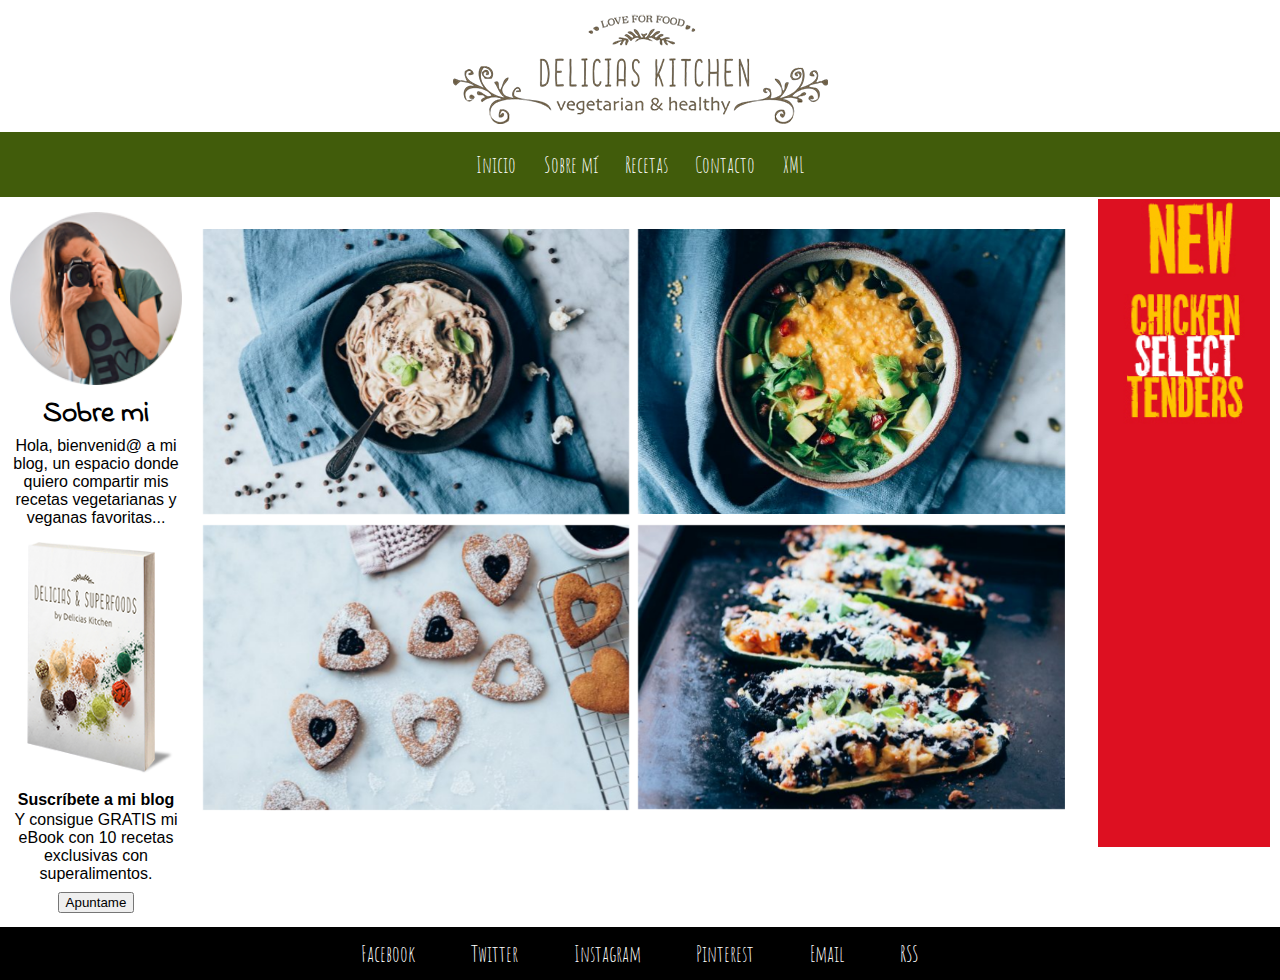
<file: index.html>
<!DOCTYPE html>
<!-- *****************************************************
NOMBRE:Pol
APELLIDOS:Egea Canalis
*********************************************************** -->
<html>

<head>
	<meta charset="utf-8" />
	<link rel="stylesheet" href="./css/P02_PolEgea.css" />
	<link rel="preconnect" href="https://fonts.googleapis.com">
	<link rel="preconnect" href="https://fonts.gstatic.com" crossorigin>
	<link href="https://fonts.googleapis.com/css2?family=Amatic+SC&family=Indie+Flower&display=swap" rel="stylesheet">
	<title>Delicias Kitchen</title>
</head>

<body>
	<header>
		<h1>
			<a href="./index.html">
				<img src="./imatges/Logo-Delicias.png" alt="Delicias Kitchen">
			</a>
		</h1>
	</header>
    <nav>
			<a href="./index.html">Inicio</a>
			<a href="#info">Sobre mí</a>
			<a href="./receptes/llistareceptes.html">Recetas</a>
			<a href="./contacte/contactform.html">Contacto</a>
			<a href="./receptes/llistareceptes.xml">XML</a>
	</nav>
	<div class="ns">
	<aside class="info">
		<img src="./imatges/isagil.png">
		<h2>Sobre mi</h2>
		<p>Hola, bienvenid@ a mi blog, un espacio donde<br>quiero compartir mis recetas vegetarianas y veganas favoritas...</p>
	</aside>
	<aside class="info">
		<img src="./imatges/libro.png">
		<h4>Suscríbete a mi blog</h4>
		<p>Y consigue GRATIS mi eBook con 10 recetas exclusivas con superalimentos.</p>
		<a href="mailto:pol.egea.7e5@itb.cat">
		<button type="button">Apuntame</button>
		</a>
	</aside>
	</div>
	<aside class="anunci">
		<a href="https:mcdonalds.es">
		<img src="./imatges/mcdonalds.gif">
		</a>
	</aside>
	<div class="artprin">
		<section class="alo">
		<article class="a1">
			<div class="flip-card-inner">
				<div class="flip-card-front">
				<img src="./imatges/Pasta.jpg">
				</div>
				<div class="flip-card-back">
				<h2>Pasta con salsa de coliflor y pimienta de Jamaica</h2>
				<h5>13 marzo, 2019</h5>
				<p>Una salsa vegana para la pasta, tan sabrosa y cremosa que resulta irresistible! Está elaborada con coliflor y con otros ingredientes vegetales, que la convierten en…</p>
				</div>
			</div>
		</article>
		<article class="a2">
			<div class="flip-card-inner">
				<div class="flip-card-front">
				<img src="./imatges/galletas.jpg">
				</div>
				<div class="flip-card-back">
				<h2>Galletas de avena, rosa y lima</h2>
				<h5>12 febrero, 2019</h5>
				<p>Galletitas para San Valentín? Estas galletas ricas y crujientes, elaboradas con avena y con un rico sabor a rosa y lima son perfectas para celebrarlo!</p>
				</div>
			</div>
		</article>
		</section>
		<section class="alu">
		<article class="a3">
			<div class="flip-card-inner">
				<div class="flip-card-front">
				<img src="./imatges/mijo.jpg">
				</div>
				<div class="flip-card-back">
				<h2>Mijo cremoso con lentejas, hortalizas y shiitake</h2>
				<h5>1 febrero, 2019</h5>
				<p>Un buen plato de mijo cremoso con lentejas y hortalizas es todo lo que necesitas para templar el cuerpo este invierno! Delicioso y fácil!</p>
				</div>
			</div>
		</article>
		<article class="a4">
			<div class="flip-card-inner">
				<div class="flip-card-front">
				<img src="./imatges/calabacines.jpg">
				</div>
				<div class="flip-card-back">
				<h2>Calabacines rellenos de arroz negro y calabaza</h2>
				<h5>18 diciembre, 2018</h5>
				<p>Estos calabacines rellenos de arroz negro y calabaza que te propongo hoy, son la última receta que publico en el blog en…</p>
				</div>
			</div>		
		</article>
		</section>
	</div>
	<footer>
		<a href="https://facebook.com" target="blank">Facebook</a>
		<a href="https://twitter.com" target="blank">Twitter</a>
		<a href="https://instagram.com" target="blank">Instagram</a>
		<a href="https://pinterest.com" target="blank">Pinterest</a>
		<a href="mailto:pol.egea.7e5@itb.cat" target="blank">Email</a>
		<a href="">RSS</a>
	</footer>
	
</body>

</html>
</file>
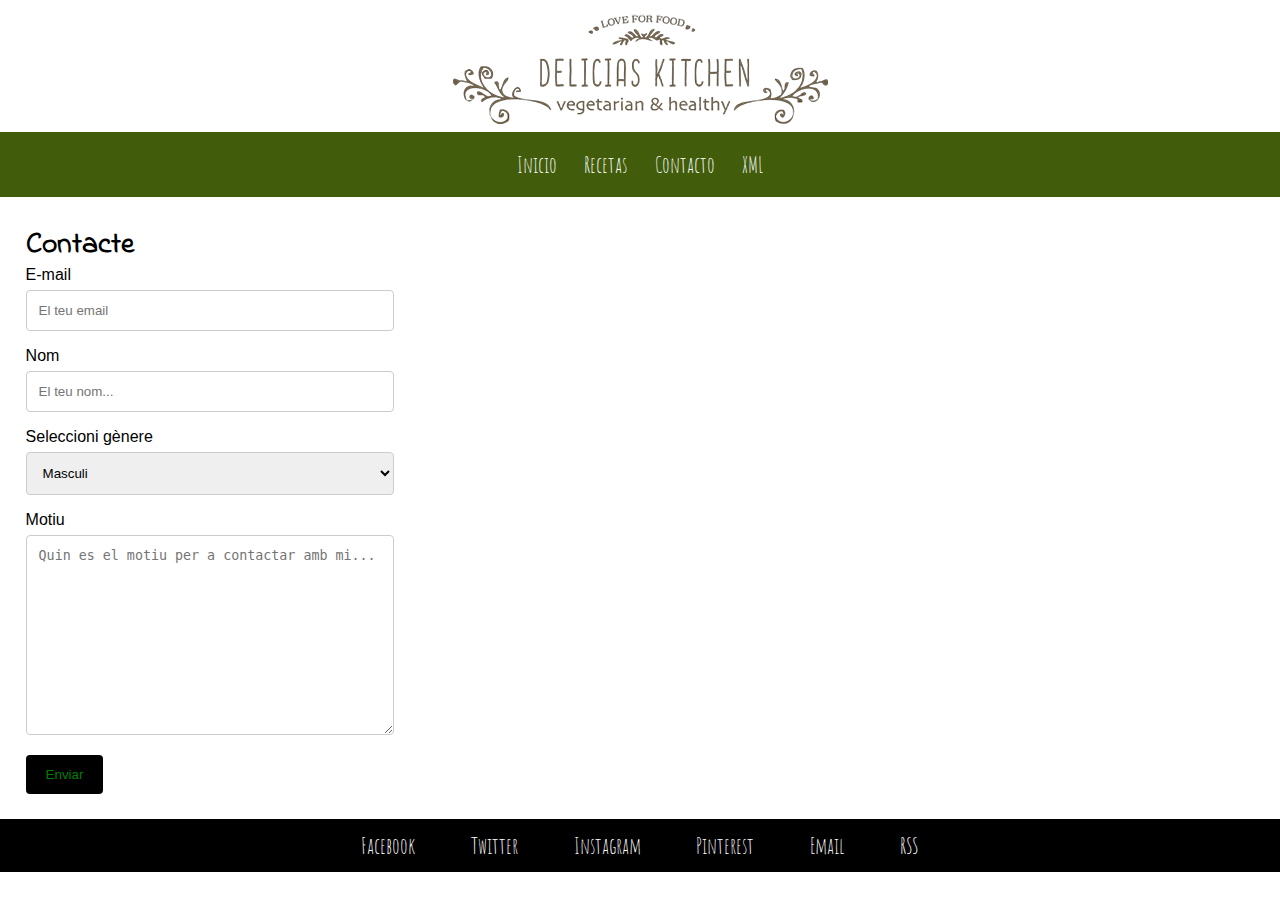
<file: contacte/contactform.html>
<!DOCTYPE html>
<html>

<head>
	<meta charset="utf-8" />
	<link rel="stylesheet" href="../css/CF_PolEgea.css" />
	<link rel="preconnect" href="https://fonts.googleapis.com">
	<link rel="preconnect" href="https://fonts.gstatic.com" crossorigin>
	<link href="https://fonts.googleapis.com/css2?family=Amatic+SC&family=Indie+Flower&display=swap" rel="stylesheet">
	<title>Contacte</title>
</head>

<body>
	<header>
		<h1>
			<a href="../index.html">
				<img src="../imatges/Logo-Delicias.png" alt="Delicias Kitchen">
			</a>
		</h1>
	</header>
    <nav>
			<a href="../index.html">Inicio</a>
			<a href="../receptes/llistareceptes.html">Recetas</a>
			<a href="./contactform.html">Contacto</a>
			<a href="../receptes/llistareceptes.xml">XML</a>
	</nav>
	<div class="artprin">
		<h2>Contacte</h2>
        <form action="action_page.php" method="GET">

            <label for="mail">E-mail</label>
            <input type="text" id="mail" name="mailtext" placeholder="El teu email">
            <label for="nom">Nom</label>
            <input type="text" id="nom" name="meunom" placeholder="El teu nom...">
            <label for="genere">Seleccioni gènere</label>
            <select id="genere" name="genere">
              <option value="masc">Masculi</option>
              <option value="fem">Femení</option>
            </select> 
            <label for="descripcio">Motiu</label>
            <textarea id="descripcio" name="descripciocontacte" placeholder="Quin es el motiu per a contactar amb mi..." style="height:200px"></textarea>
            <input type="submit" value="Enviar">
          </form>
	</div>
	<footer>
		<a href="https://facebook.com" target="blank">Facebook</a>
		<a href="https://twitter.com" target="blank">Twitter</a>
		<a href="https://instagram.com" target="blank">Instagram</a>
		<a href="https://pinterest.com" target="blank">Pinterest</a>
		<a href="mailto:pol.egea.7e5@itb.cat" target="blank">Email</a>
		<a href="">RSS</a>
	</footer>
	
</body>

</html>
</file>
<file: css/P02_PolEgea.css>
*{
    margin-top: 0%;
    margin-bottom: 0%;
    margin-left: 0%;
    margin-right: 0%;
}
body{
    font-family: Arial, Helvetica, sans-serif;
    width: 100%;
}
.info{
    display: block;
    width: 100%;
    height: 50%;
}
.anunci{
    display:block;
    float: right;
    width:15%;
}
.anunci a img{
    height: 100%;
    vertical-align: middle;
}
h1{
    text-align:center;
    margin-top: 1%;
}
h2{
    font-family: 'Indie Flower', cursive;
    font-size: 2.3vw;
}
aside{
    width:15%;
    text-align: center;
}
aside *{
    margin: 1%;
}
nav{
    text-align:center;
    width: 100%;
    padding-top: 1.5%;
    padding-bottom: 1.5%;
    background-color:rgb(65, 92, 11);
    position: -webkit-sticky;
	position: sticky;
    top: 0;
    z-index: 1;
}
aside img{
    width: 90%;
}
nav a {
    color: white;
    padding-left: 0.9%;
    padding-right: 0.9%;
    display: inline-block;
}
nav a:hover{
    color: black;
}
a{
    text-decoration: none;
    font-family: 'Amatic SC', cursive;
    font-size: 22px;
}
header a{
    color: blue;
}
footer a{
    color: white;
    padding-left: 2%;
    padding-right: 2%;
    display: inline-block;
}
footer a:hover{
    color: greenyellow;
}
footer{
    text-align:center;background-color:black;
    clear: both;
    padding-top: 1%;
    padding-bottom: 1%;
    width:100%;
    bottom: 0;
}
article{
    position: relative;
    width: 100%;
    height: 50%;
    margin-top: 1.5%;
    margin-bottom: 1.5%;
    margin-left: 1.5%;
    margin-right: 1.5%;
    background-color: transparent;
    perspective: 1000px;
    display: block;
}
.flip-card-inner {
    width: 100%;
    height: 100%;
    text-align: center;
    transition: transform 0.8s;
    transform-style: preserve-3d;
  }
.artprin{
    width: 68%;
    display: flex;
    flex-wrap: nowrap;
    margin: 2%;
}
section{
    width: 50%;
    height: 100%;
    display: block;
}
article:hover .flip-card-inner {
    transform: rotateY(180deg);
}
.flip-card-front, .flip-card-back {
    -webkit-backface-visibility: hidden;
    backface-visibility: hidden;
}
.flip-card-front{
    width: 100%;
    position: relative;
}
.flip-card-front img{
    width: 98%;
    height: 98%;
    object-fit: cover;
    object-position: center;
}
.flip-card-back {
    width: 100%;
    height: 100%;
    position: absolute;
    background-color: rgb(157, 167, 147);
    color: black;
    transform: rotateY(180deg);
    clear: both;
    top:0;
    float: left;
    margin-bottom: 5%;
    text-align: center;
  }
.ns{
    float: left;
    width: 15%;
    display: flex;
    flex-wrap: wrap;
    margin-top: 1%;
    margin-bottom: 1%;
}
article .flip-card-inner .flip-card-back  h2, article .flip-card-inner .flip-card-back  h5{
    margin-top: 2%;
    margin-bottom: 2%;
    padding-left: 3%;
    padding-right: 3%;}
article .flip-card-inner .flip-card-back  h2{
    font-size: 2vw;
}
article .flip-card-inner .flip-card-back h5{
    font-size: 0.9vw;
}
article .flip-card-inner .flip-card-back  p{
        font-size: 1.3vw;
        padding-left: 3%;
        padding-right: 3%;
    }
</file>
<file: css/CF_PolEgea.css>
*{
    margin-top: 0%;
    margin-bottom: 0%;
    margin-left: 0%;
    margin-right: 0%;
}
body{
    font-family: Arial, Helvetica, sans-serif;
    width: 100%;
}
h1{
    text-align:center;
    margin-top: 1%;
}
h2{
    font-family: 'Indie Flower', cursive;
    font-size: 2.3vw;
    height:20%;
    width:100%;
}
nav{
    text-align:center;
    width: 100%;
    padding-top: 1.5%;
    padding-bottom: 1.5%;
    background-color:rgb(65, 92, 11);
    position: -webkit-sticky;
	position: sticky;
    top: 0;
    z-index: 1;
}
nav a {
    color: white;
    padding-left: 0.9%;
    padding-right: 0.9%;
    display: inline-block;
}
nav a:hover{
    color: black;
}
a{
    text-decoration: none;
    font-family: 'Amatic SC', cursive;
    font-size: 22px;
}
header a{
    color: blue;
}
footer a{
    color: white;
    padding-left: 2%;
    padding-right: 2%;
    display: inline-block;
}
footer a:hover{
    color: greenyellow;
}
footer{
    text-align:center;background-color:black;
    clear: both;
    padding-top: 1%;
    padding-bottom: 1%;
    width:100%;
    bottom: 0;
}
.artprin{
    width: 96%;
    margin: 2%;
}
input[type=text], select, textarea {
    width: 100%;
    padding: 12px;
    border: 1px solid #ccc;
    border-radius: 4px;
    box-sizing: border-box;
    margin-top: 6px; 
    margin-bottom: 16px; 
    resize: vertical 
  }
  input[type=submit] {
    background-color:black;
    color: green;
    padding: 12px 20px;
    border: none;
    border-radius: 4px;
    cursor: pointer;
  }
    input[type=submit]:hover {
    background-color: #45a049;
    color: black;
  }
  form {
    height: 80%;
    width: 30%;
    clear: both;
    display: block;
  }
</file>
